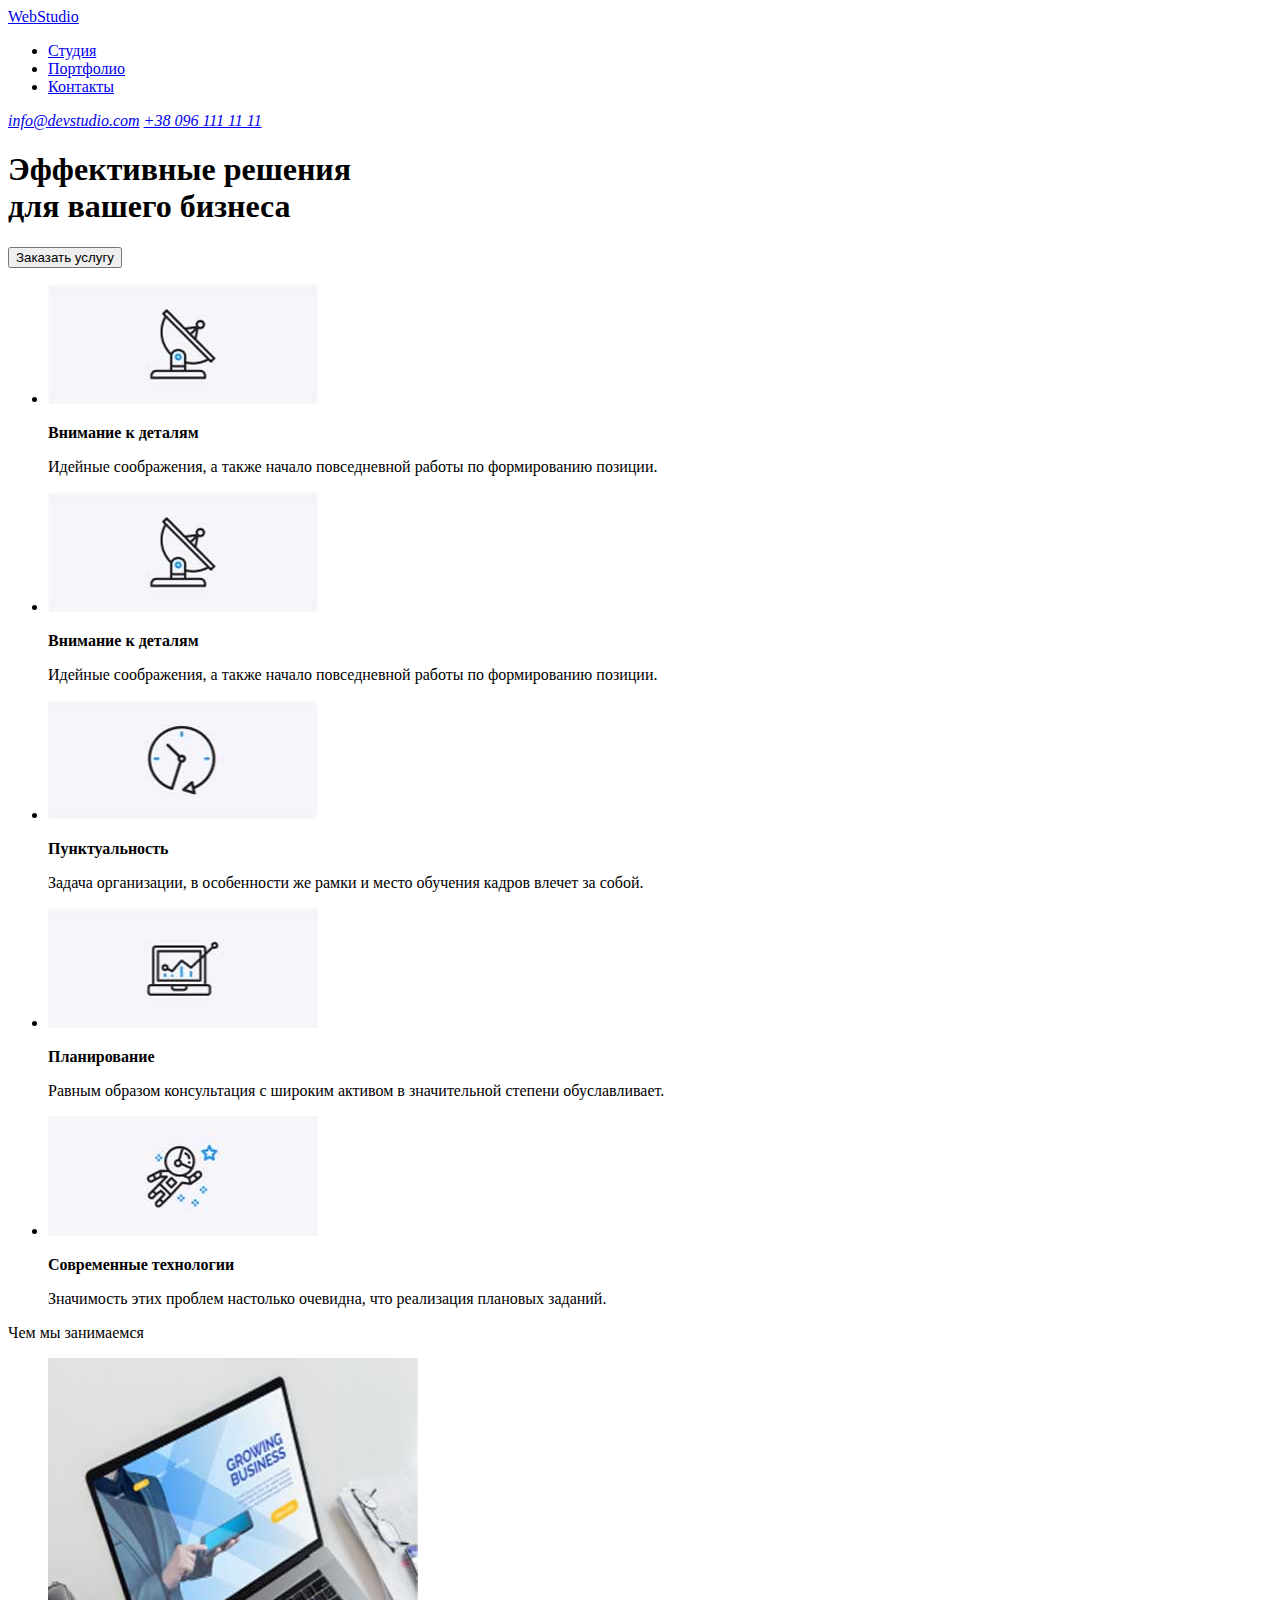
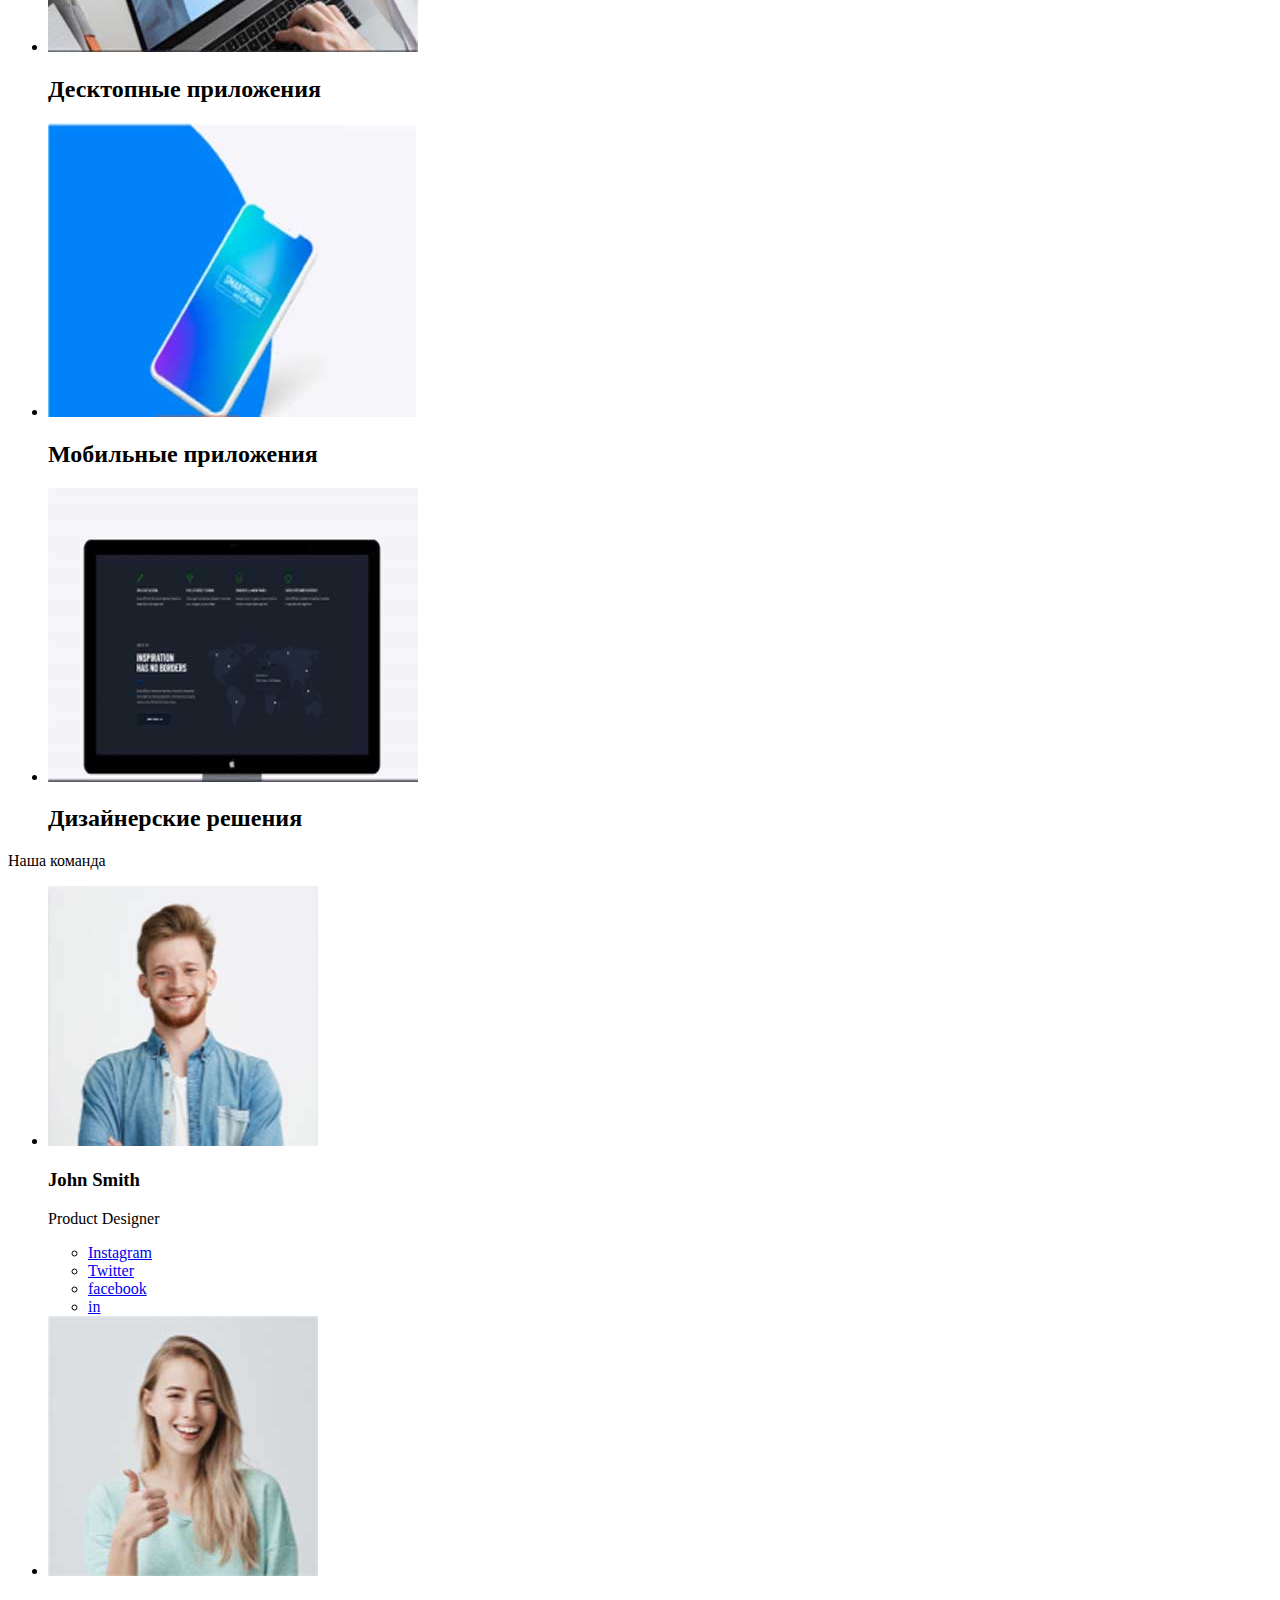
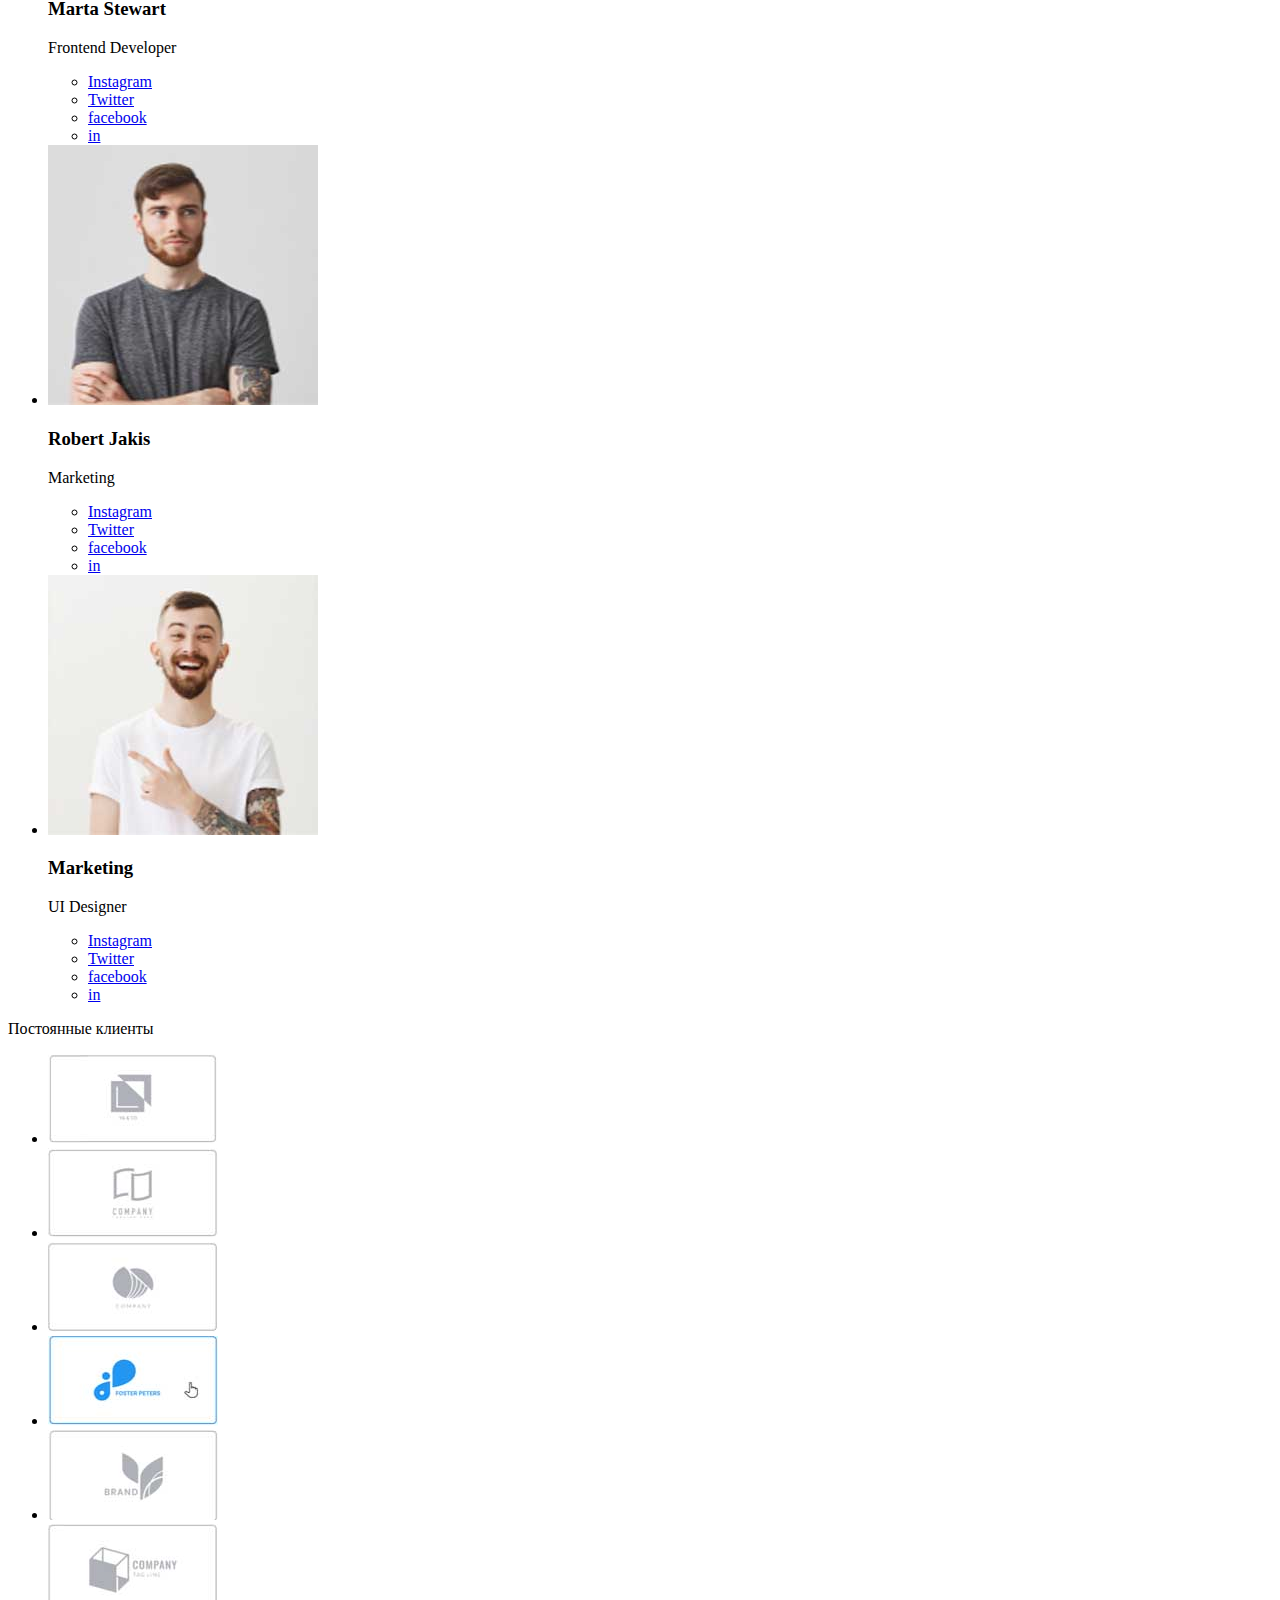
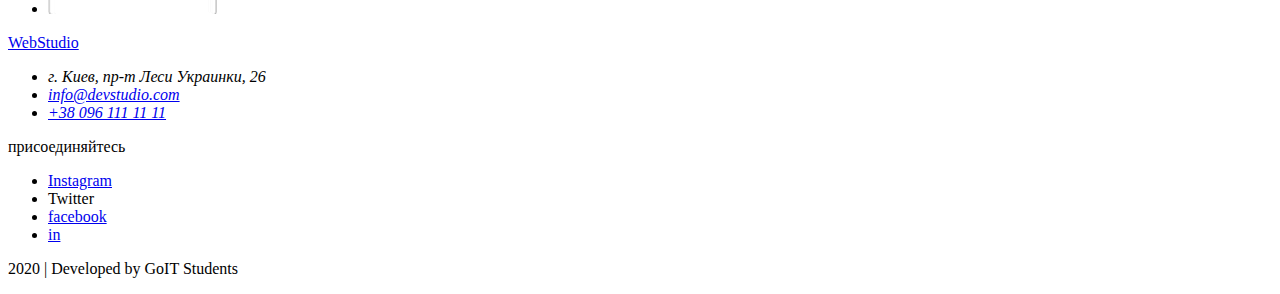
<file: index.html>
<!DOCTYPE html>
<html lang="en">
<head>
<meta charset="UTF-8">
<title>Web Studio</title>
</head>
<body>
   <header>
        <nav>
            <a href="#"><span>Web</span>Studio</a>
            <ul>
            <li><a href="#">Студия</a></li>
            <li><a href="./portfolio.html">Портфолио</a></li>
            <li><a href="#">Контакты</a></li>
            </ul>
        </nav>    
            <address>
                <a href ="mailto:info@devstudio.com">info@devstudio.com</a>
                <a href="tel:+380961111111">+38 096 111 11 11</a>
            </address>   
    </header>

 <main>
    <section>
        <h1>Эффективные решения<br>для вашего бизнеса</h1>
        <input type="submit" value="Заказать услугу"> 
    </section>
    <section>
                  <ul>
                      <li> 
                           <img src="images/pole1.jpg" alt="pole1"/>
                           <p><strong>Внимание к деталям</strong></p>
                           <p>Идейные соображения,
                            а также начало повседневной работы по формированию позиции.
                            </p>
                      </li>
                     <li>
                           <img src="images/pole1.jpg" alt="pole2"/>
                           <p><strong>Внимание к деталям</strong></p>
                           <p>Идейные соображения,
                            а также начало повседневной работы по формированию позиции.
                           </p>
                    </li>
                    <li><img src="images/pole2.jpg" alt="pole2"/>
                        <p><strong>Пунктуальность</strong></p>
                        <p>Задача организации,
                        в особенности же рамки и место обучения кадров влечет за собой.
                        </p>
                    </li>
                    <li>
                         <img src="images/pole3.jpg" alt="pole3">
                         <p><strong>Планирование</strong></p>
                         <p>Равным образом консультация
                         с широким активом в значительной степени обуславливает.
                          </p>
                   </li>
                    <li> <img src="images/pole4.jpg" alt="pole4"/>
                        <p><strong>Современные технологии</strong></p>
                        <p>Значимость этих проблем настолько очевидна,
                        что реализация плановых заданий.</p>
                    </li>
                  </ul>
     </section>

      <section>
                <p>Чем мы занимаемся</p>
                <ul>
                    <li>
                    <img src="images/destop.jpg" alt="приложеня для компьютера"/>
                    <h2>Десктопные приложения</h2>
                    </li>  
                    <li>            
                    <img src="images/mobi.jpg" alt="мобильный телефон"/>
                    <h2>Мобильные приложения</h2>
                    </li>
                    <li>
                    <img src="images/dizain.jpg" alt="дизайн">
                    <h2>Дизайнерские решения</h2>
                    </li>
                    </ul>
      </section> 

      <section>
            <p> Наша команда</p>
            <ul>
            <li>
            <img src="images/djon.jpg" alt="Djon Smith"/>
            <h3>John Smith</h3>
            <p>Product Designer</p>
               <ul>
                <li><a href="#" aria-label="instagram">Instagram</a></li>
                <li><a href="#" aria-label="Twitter">Twitter</a></li>
                <li><a href="#" aria-label="facebook">facebook</a></li>
                <li><a href="#" aria-label="linkedin">in</a></li>
                </ul>
            </li>   
            <li>
            <img src="images/marta.jpg" alt="Marta Stewart"/>
            <h3>Marta Stewart</h3>
            <p>Frontend Developer</p>
                <ul>
                    <li><a href="#" aria-label="instagram">Instagram</a></li>
                    <li><a href="#" aria-label="Twitter">Twitter</a></li>
                    <li><a href="#" aria-label="facebook">facebook</a></li>
                    <li><a href="#" aria-label="linkedin">in</a></li>
                </ul>
            </li>
            <li>
                <img src="images/robert.jpg" alt="Robert Jakis"/>
                <h3>Robert Jakis</h3>
                <p>Marketing</p>
                <ul>
                    <li><a href="#" aria-label="instagram">Instagram</a></li>
                    <li><a href="#" aria-label="Twitter">Twitter</a></li>
                    <li><a href="#" aria-label="facebook">facebook</a></li>
                    <li><a href="#" aria-label="linkedin">in</a></li>
                </ul>
            </li>
            <li>
                <img src="images/martin.jpg" alt="Martin Doe"/>
                <h3>Marketing</h3>
                <p>UI Designer</p>
                <ul>
                    <li><a href="#" aria-label="instagram">Instagram</a></li>
                    <li><a href="#" aria-label="Twitter">Twitter</a></li>
                    <li><a href="#" aria-label="facebook">facebook</a></li>
                    <li><a href="#" aria-label="linkedin">in</a></li>
                </ul>
            </li>
       </ul>
      </section>

    <section>
                <p>Постоянные клиенты</p>
                  <ul>
                    <li><img src="images/logo1.jpg" alt="Ja-co"/></li>
                    <li><img src="images/logo2.jpg" alt="Kompany"/></li>
                    <li><img src="images/logo3.jpg" alt="Logotip"/></li>
                    <li><img src="images/logo4.jpg" alt="foster peters"/></li>
                    <li><img src="images/logo5.jpg" alt="brand"/></li>
                    <li><img src="images/logo6.jpg" alt="TAg Line"/></li>
                 </ul>
    </section>
 </main>

     <footer>
            <a href="#"><span>Web</span>Studio</a>
            <address>
                <ul>
                <li>г. Киев, пр-т Леси Украинки, 26
                </li>
                <li><a href ="mailto:info@devstudio.com">info@devstudio.com</a>
                </li>    
                <li><a href="tel:+380961111111">+38 096 111 11 11</a>
                </li>
                </ul>
            </address>
            <p>присоединяйтесь</p>
            <ul>
                <li><a href="#" aria-label="instagram">Instagram</a></li>
                <li><a hraf="#" aria-label="Twitter">Twitter</a></li>
                <li><a href="#" aria-label="facebook">facebook</a></li>
                <li><a href="#" aria-label="linkedin">in</a></li>
            </ul>
            <p>2020 | Developed by GoIT Students</p>
     </footer>

 </body>
</html>
</file>
